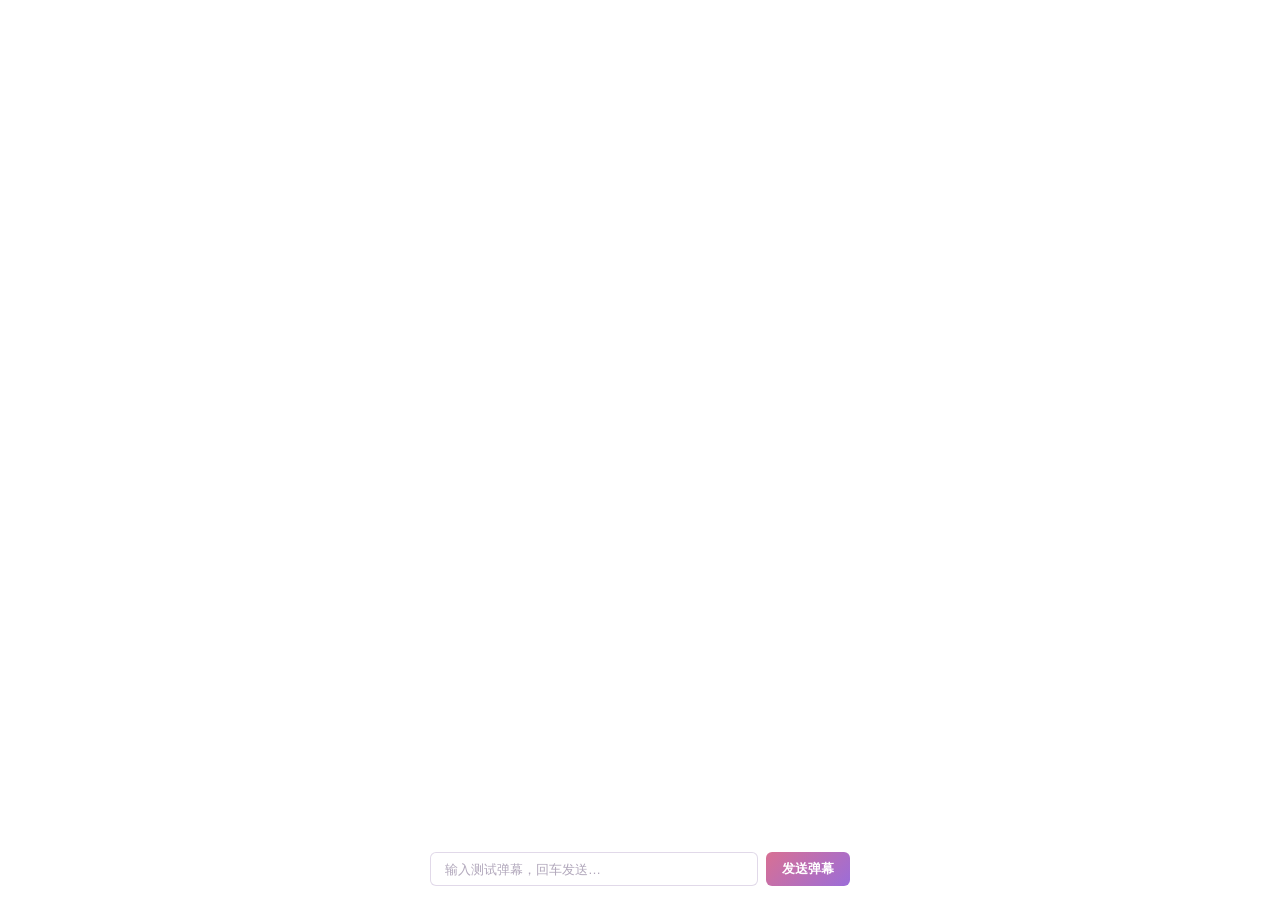
<file: frontend/live2d_stream/danmaku_input.html>
<!DOCTYPE html>
<html lang="zh-CN">
<head>
<meta charset="UTF-8">
<title>弹幕输入源（OBS 透明）</title>
<style>
  /* OBS 浏览器源：仅渲染弹幕输入框，背景透明，供 OBS 独立组合 */
  html, body {
    margin: 0; padding: 0;
    background: transparent !important;
    overflow: hidden;
    width: 100%; height: 100vh;
    font-family: "Microsoft YaHei", "PingFang SC", sans-serif;
  }
  #danmu-input-bar {
    position: fixed; left: 50%; bottom: 14px; transform: translateX(-50%);
    display: flex; gap: 8px; z-index: 3; width: 420px; max-width: 60vw;
  }
  #danmu-input-bar input {
    flex: 1; padding: 8px 14px; border-radius: 6px; border: 1px solid rgba(180,160,200,0.4);
    background: rgba(255,255,255,0.8); color: #333; font-size: 13px; outline: none;
    backdrop-filter: blur(4px);
  }
  #danmu-input-bar input::placeholder { color: rgba(100,80,120,0.5); }
  #danmuSend {
    padding: 8px 16px; border-radius: 6px; border: none; cursor: pointer;
    background: linear-gradient(135deg, #d87093, #9b6dd9); color: #fff; font-weight: 600;
    font-size: 13px;
  }
  #danmuSend:hover { filter: brightness(1.1); }
</style>
</head>
<body>
  <div id="danmu-input-bar">
    <input id="danmuInput" type="text" placeholder="输入测试弹幕，回车发送…">
    <button id="danmuSend">发送弹幕</button>
  </div>

  <script>
  (function () {
    "use strict";
    var input = document.getElementById("danmuInput");
    var send = document.getElementById("danmuSend");
    function postDm(text) {
      fetch("/api/danmaku", {
        method: "POST",
        headers: { "Content-Type": "application/json" },
        body: JSON.stringify({ content: text, user_name: "测试观众" })
      }).then(function (r) { return r.json(); }).catch(function () { /* 网络错误静默 */ });
    }
    function onSend() {
      var t = input.value.trim();
      if (!t) return;
      postDm(t);
      input.value = "";
    }
    send.addEventListener("click", onSend);
    input.addEventListener("keydown", function (e) {
      if (e.key === "Enter") { e.preventDefault(); onSend(); }
    });
  })();
  </script>
</body>
</html>
</file>
